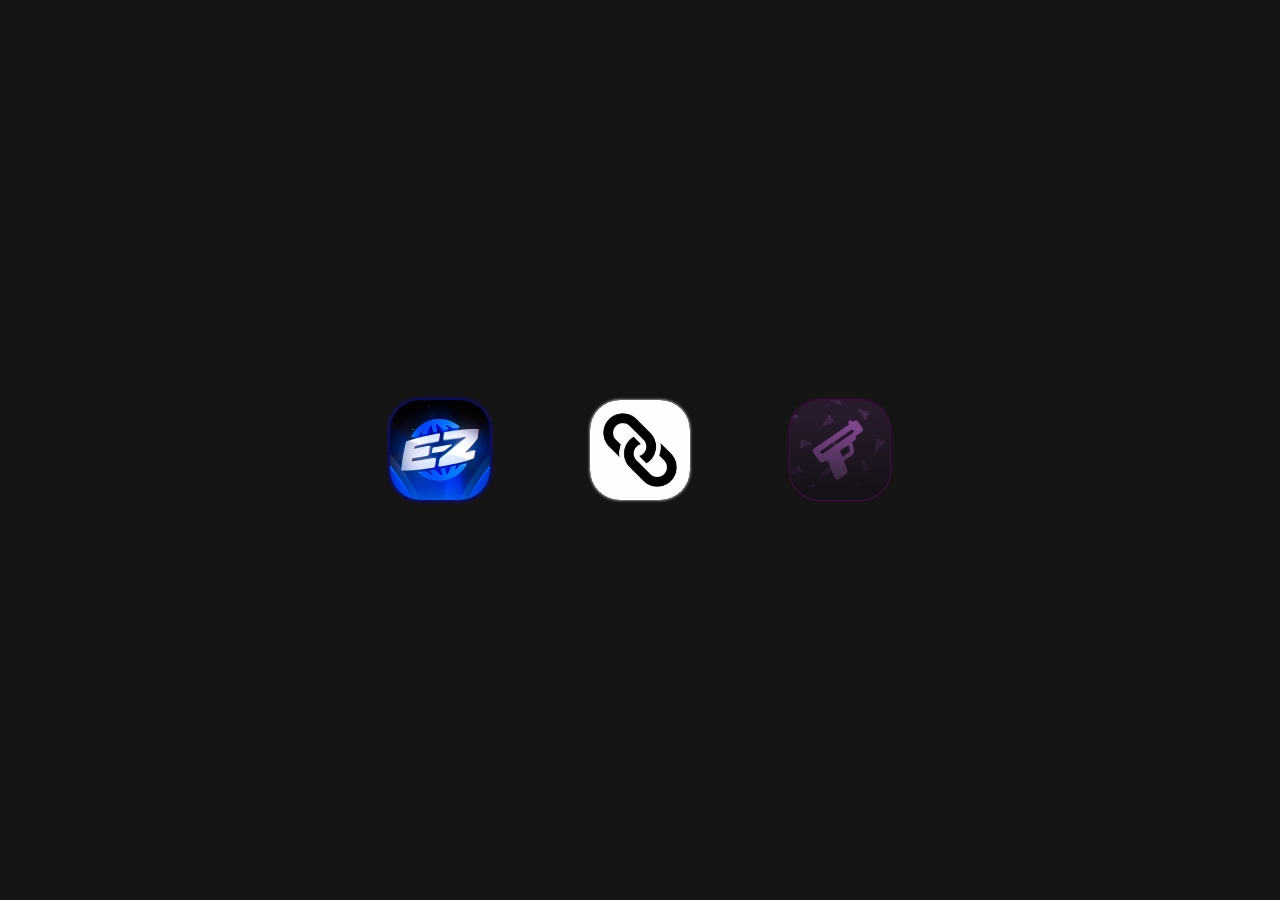
<file: index.html>
<!DOCTYPE html>
<html>
<head>
<title>pwul dot laughing out loud</title>
<link rel="stylesheet" href="style.css">
</head>
<body>
    <div id="snow-container"></div>

<div class="button-container">
  <a href="https://e-z.bio/pwul" class="floating-button">
    <img style="height:100px;" src="img/e-z.png" alt="e-z.bio Logo">
  </a>
  <a href="https://ebio.gg/pwul" class="floating-button">
    <img style="height:100px;" src="img/ebio.jpeg" alt="ebio.gg Logo">
  </a>
  <a href="https://guns.lol/pwul" class="floating-button">
    <img style="height:100px;" src="img/guns.png" alt="guns.lol Logo">
  </a>
</div>



<script src="script.js"></script>

</body>
</html>
</file>
<file: style.css>
body {
    margin: 0;
    display: flex;
    justify-content: center; 
    align-items: center; 
    min-height: 100vh; 
    background-color: #151515; 
  }
  
  .button-container {
    display: flex;
    gap: 100px; 
    margin: auto;
    padding: 20px; 
    background-color: transparent; 
    border-radius: 10px;
    flex-wrap: wrap; 
    justify-content: center; 
 }
  
  .floating-button {
    background-color: transparent; 
    border-radius: 30px;
    cursor: pointer;
    width: 100px; 
    height: 100px; 
    display: flex; 
    justify-content: center; 
    align-items: center;
    text-decoration: none;
    overflow: hidden; 
    transition: transform 0.3s ease; 
    box-shadow: 0 0 4px black;
  }

  .button-container a.floating-button:nth-child(1) {
    box-shadow: 0 0 4px blue;
  }

  .button-container a.floating-button:nth-child(1):hover {
    box-shadow: 0 0 4px darkblue;
  }

  .button-container a.floating-button:nth-child(2) {
    box-shadow: 0 0 3px white;
  }

  .button-container a.floating-button:nth-child(2):hover {
    box-shadow: 0 0 3px gray;
  }

  .button-container a.floating-button:nth-child(3) {
    box-shadow: 0 0 3px purple;
  }

  .button-container a.floating-button:nth-child(3):hover {
    box-shadow: 0 0 3px rgb(138, 0, 197);
  }


  .floating-button img {
    width: 100px; 
    height: 100px; 
    object-fit: fill; 
    border-radius: 30px;
    transition: transform 0.3s ease; 
  }

  .floating-button:hover {
    transform: scale(1.3) rotate(5deg);
    transition: transform 0.3s ease; 
    border-radius: 30px;
    box-shadow: 0 0 5px black;
    transition: transform 0.3s ease; 
    opacity: 0.9;
  }

  #snow-container {
    position: fixed; 
    top: 0;
    left: 0;
    width: 100%;
    height: 100%;
    pointer-events: none; 
    overflow: hidden;
    z-index: 0; 
}

.snowflake {
    position: absolute;
    background-color: white;
    border-radius: 50%; 
    opacity: 0.8; 
    pointer-events: none; 

    animation-name: fall;
    animation-timing-function: linear;
    animation-iteration-count: infinite;
}

@keyframes fall {
    0% {
        transform: translateY(-10vh) ; 
        opacity: 0.8;
    }
    90% {
        opacity: 0.7;
    }
    100% {
        transform: translateY(105vh); 
        opacity: 0; 
    }
}


@keyframes fall {
    0% {
        transform: translate(0, -10vh);
        opacity: 0.8;
    }
    50% {
         transform: translate(var(--sway-x, 10px), 50vh); 
    }
     90% {
        opacity: 0.7;
    }
    100% {
        transform: translate(calc(var(--sway-x, 10px) * 2), 105vh);
        opacity: 0;
    }
}


@media (prefers-reduced-motion: reduce) {
  .snowflake {
    animation: none; 
    display: none; 
  }
}
</file>
